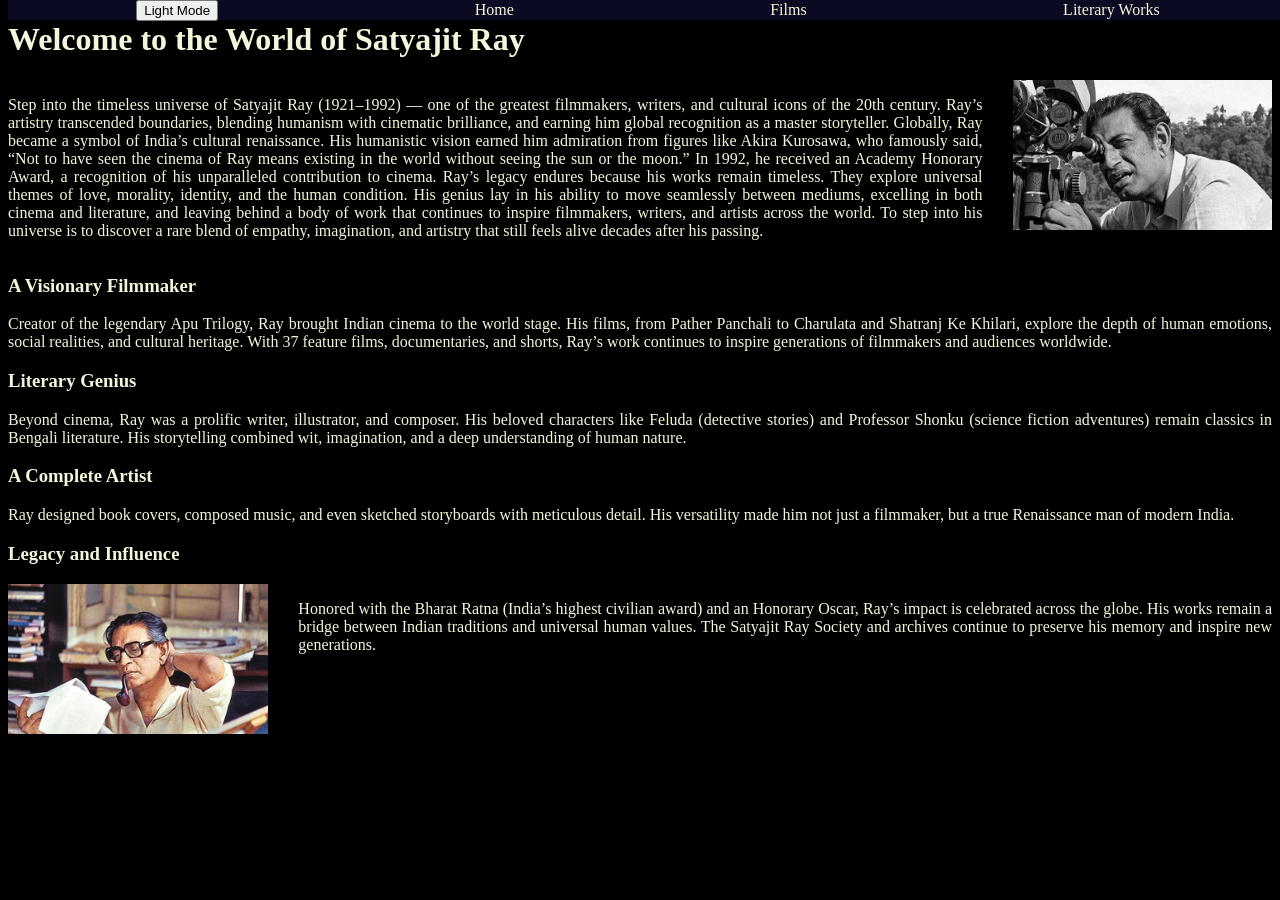
<file: index.html>
<!DOCTYPE html>
<html lang="en">
<head>
    <meta charset="UTF-8">
    <meta name="viewport" content="width=device-width, initial-scale=1.0">
    <title>SatyaVerse</title>
    <link rel = "stylesheet" href = "home.css">
</head>
<body>
    
    <div id = "navbar">
        <button>Light Mode</button>
        <a href = "index.html" id ="home" class ="navobject">Home</a>
        <a href = "films.html"id ="films" class ="navobject">Films</a>
        <a href = "literature.html"id ="literature" class ="navobject">Literary Works</a>
    </div>
    <h1>Welcome to the World of Satyajit Ray</h1>
    <div id = "welcome">
        <p>Step into the timeless universe of Satyajit Ray (1921–1992) — one of the greatest filmmakers, writers, and cultural icons of the 20th century. Ray’s artistry transcended boundaries, blending humanism with cinematic brilliance, and earning him global recognition as a master storyteller.
        Globally, Ray became a symbol of India’s cultural renaissance. His humanistic vision earned him admiration from figures like Akira Kurosawa, who famously said, “Not to have seen the cinema of Ray means existing in the world without seeing the sun or the moon.” In 1992, he received an Academy Honorary Award, a recognition of his unparalleled contribution to cinema.
        Ray’s legacy endures because his works remain timeless. They explore universal themes of love, morality, identity, and the human condition. His genius lay in his ability to move seamlessly between mediums, excelling in both cinema and literature, and leaving behind a body of work that continues to inspire filmmakers, writers, and artists across the world. To step into his universe is to discover a rare blend of empathy, imagination, and artistry that still feels alive decades after his passing.
        </p>
        <img src = "image.png" id = "pic1">
    </div>
    <p><h3>A Visionary Filmmaker</h3>
    Creator of the legendary Apu Trilogy, Ray brought Indian cinema to the world stage.

    His films, from Pather Panchali to Charulata and Shatranj Ke Khilari, explore the depth of human emotions, social realities, and cultural heritage.

    With 37 feature films, documentaries, and shorts, Ray’s work continues to inspire generations of filmmakers and audiences worldwide.            

 <h3>Literary Genius</h3>
Beyond cinema, Ray was a prolific writer, illustrator, and composer.

His beloved characters like Feluda (detective stories) and Professor Shonku (science fiction adventures) remain classics in Bengali literature.

His storytelling combined wit, imagination, and a deep understanding of human nature.

<h3>A Complete Artist</h3>
Ray designed book covers, composed music, and even sketched storyboards with meticulous detail.
His versatility made him not just a filmmaker, but a true Renaissance man of modern India.


    <h3>Legacy and Influence</h3>
<div id = "legacy">
<img src = "image2.png" id = "pic2">

<p> Honored with the Bharat Ratna (India’s highest civilian award) and an Honorary Oscar, Ray’s impact is celebrated across the globe.

His works remain a bridge between Indian traditions and universal human values.

The Satyajit Ray Society and archives continue to preserve his memory and inspire new generations. </p>

</div>
<script src = "script.js"></script>
</body>
</html>
</file>
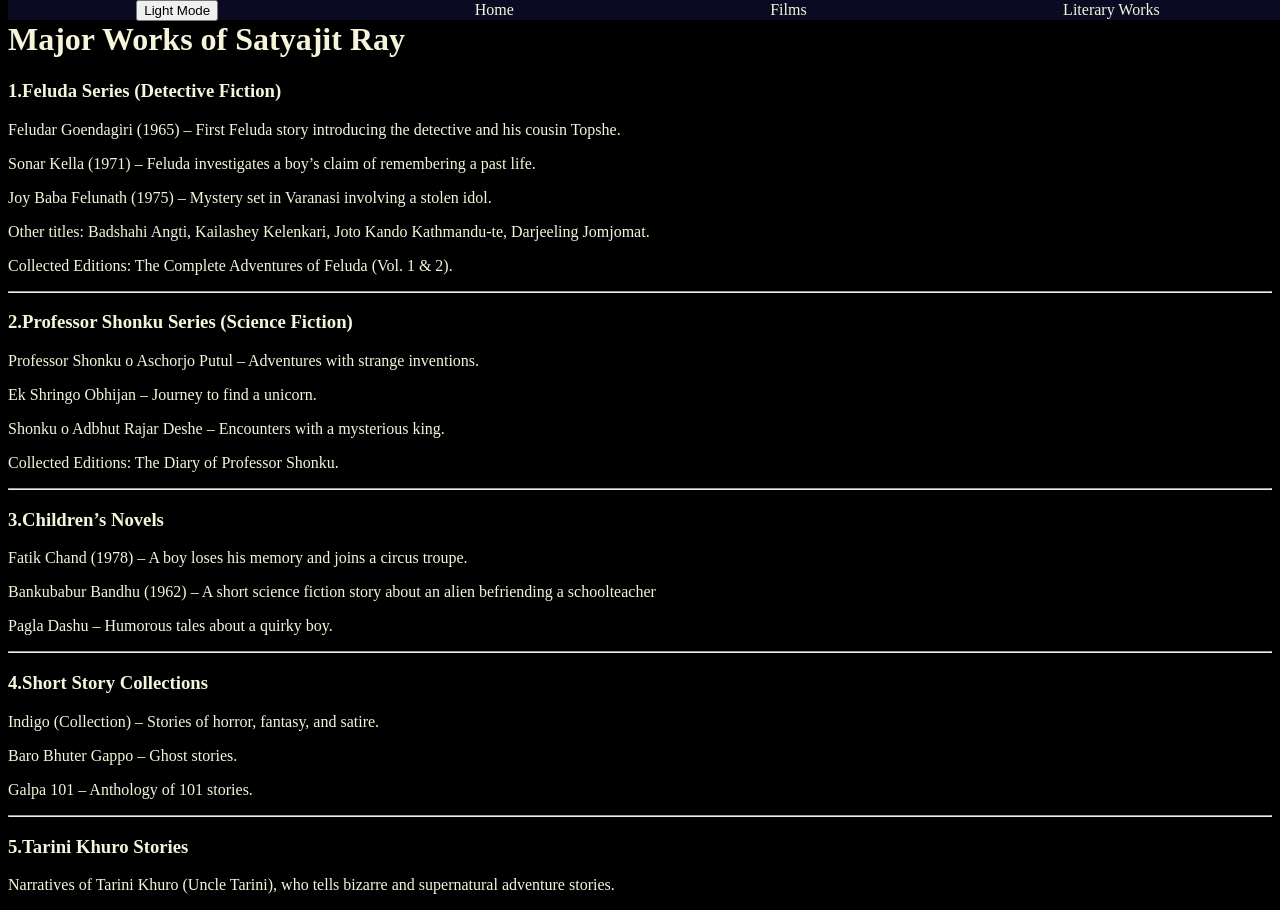
<file: literature.html>
<!DOCTYPE html>
<html lang="en">
<head>
    <meta charset="UTF-8">
    <meta name="viewport" content="width=device-width, initial-scale=1.0">
    <title>SatyaVerse</title>
    <link rel = "stylesheet" href = "literature.css">
</head>
<body>
    <div id = "navbar">
        <button>Light Mode</button>
        <a href = "index.html" id ="home" class ="navobject">Home</a>
        <a href = "films.html"id ="films" class ="navobject">Films</a>
        <a href = "literature.html"id ="literature" class ="navobject">Literary Works</a>
    </div>
    <h1>Major Works of Satyajit Ray</h1>
    <h3>1.Feluda Series (Detective Fiction)</h3>
    <p>Feludar Goendagiri (1965) – First Feluda story introducing the detective and his cousin Topshe.</p>
    <p>Sonar Kella (1971) – Feluda investigates a boy’s claim of remembering a past life.</p>
    <p>Joy Baba Felunath (1975) – Mystery set in Varanasi involving a stolen idol.</p>
    <p>Other titles: Badshahi Angti, Kailashey Kelenkari, Joto Kando Kathmandu-te, Darjeeling Jomjomat.</p>
    <p>Collected Editions: The Complete Adventures of Feluda (Vol. 1 & 2).</p>
    <hr>

    <h3>2.Professor Shonku Series (Science Fiction)</h3>
    <p>Professor Shonku o Aschorjo Putul – Adventures with strange inventions.</p>
    <p>Ek Shringo Obhijan – Journey to find a unicorn.</p>
    <p>Shonku o Adbhut Rajar Deshe – Encounters with a mysterious king.</p>
    <p>Collected Editions: The Diary of Professor Shonku.</p>
    <hr>

    <h3>3.Children’s Novels</h3>
    <p>Fatik Chand (1978) – A boy loses his memory and joins a circus troupe.</p>
    <p>Bankubabur Bandhu (1962) – A short science fiction story about an alien befriending a schoolteacher</p>
    <p>Pagla Dashu – Humorous tales about a quirky boy.</p>
    <hr>

    <h3>4.Short Story Collections</h3>
    <p>Indigo (Collection) – Stories of horror, fantasy, and satire.</p>
    <p>Baro Bhuter Gappo – Ghost stories.</p>
    <p>Galpa 101 – Anthology of 101 stories.</p>
    <hr>

    <h3>5.Tarini Khuro Stories</h3>
    Narratives of Tarini Khuro (Uncle Tarini), who tells bizarre and supernatural adventure stories.
    </p>
    <script src = "script.js"></script>
</body>
</html>
</file>
<file: home.css>
body{
    background-color: black;
    color: beige;
    text-align: justify;
    
}

#navbar{
    display: flex;
    justify-content: space-around;
    position: fixed;
    top:0;
    background-color: rgb(10, 10, 34);
    width: 100vw;
    height: 20px;
    align-items:center;
    
}



.navobject{
    text-decoration: none;
    background-color:rgb(10, 10, 34);
    color: beige;
}


#welcome{
display: flex;
gap:30px;

}

#pic1{
    height:150px;   
}

#legacy{
display: flex;
flex-direction: row;
gap:30px;
}

#pic2{
    height: 150px;
}

@media(max-width: 768px){
#welcome{
    flex-direction: column;
    align-items: center;
}
#pic1{
    width: 300px;
}
#legacy{
    flex-direction: column;
    align-items: center;
}
#pic2{
    width: 300px;
}
}
</file>
<file: literature.css>
body{
    background-color: black;
    color: beige;
    
}

#navbar{
    display: flex;
    justify-content: space-around;
    position: fixed;
    top:0;
    background-color: rgb(10, 10, 34);
    width: 100vw;
    height: 20px;
    align-items: center;
    
}

.navobject{
    text-decoration: none;
    background-color:rgb(10, 10, 34);
    color: beige;
}



@media(max-width: 768px){
    *{
        text-align: justify;
    }
}
</file>
